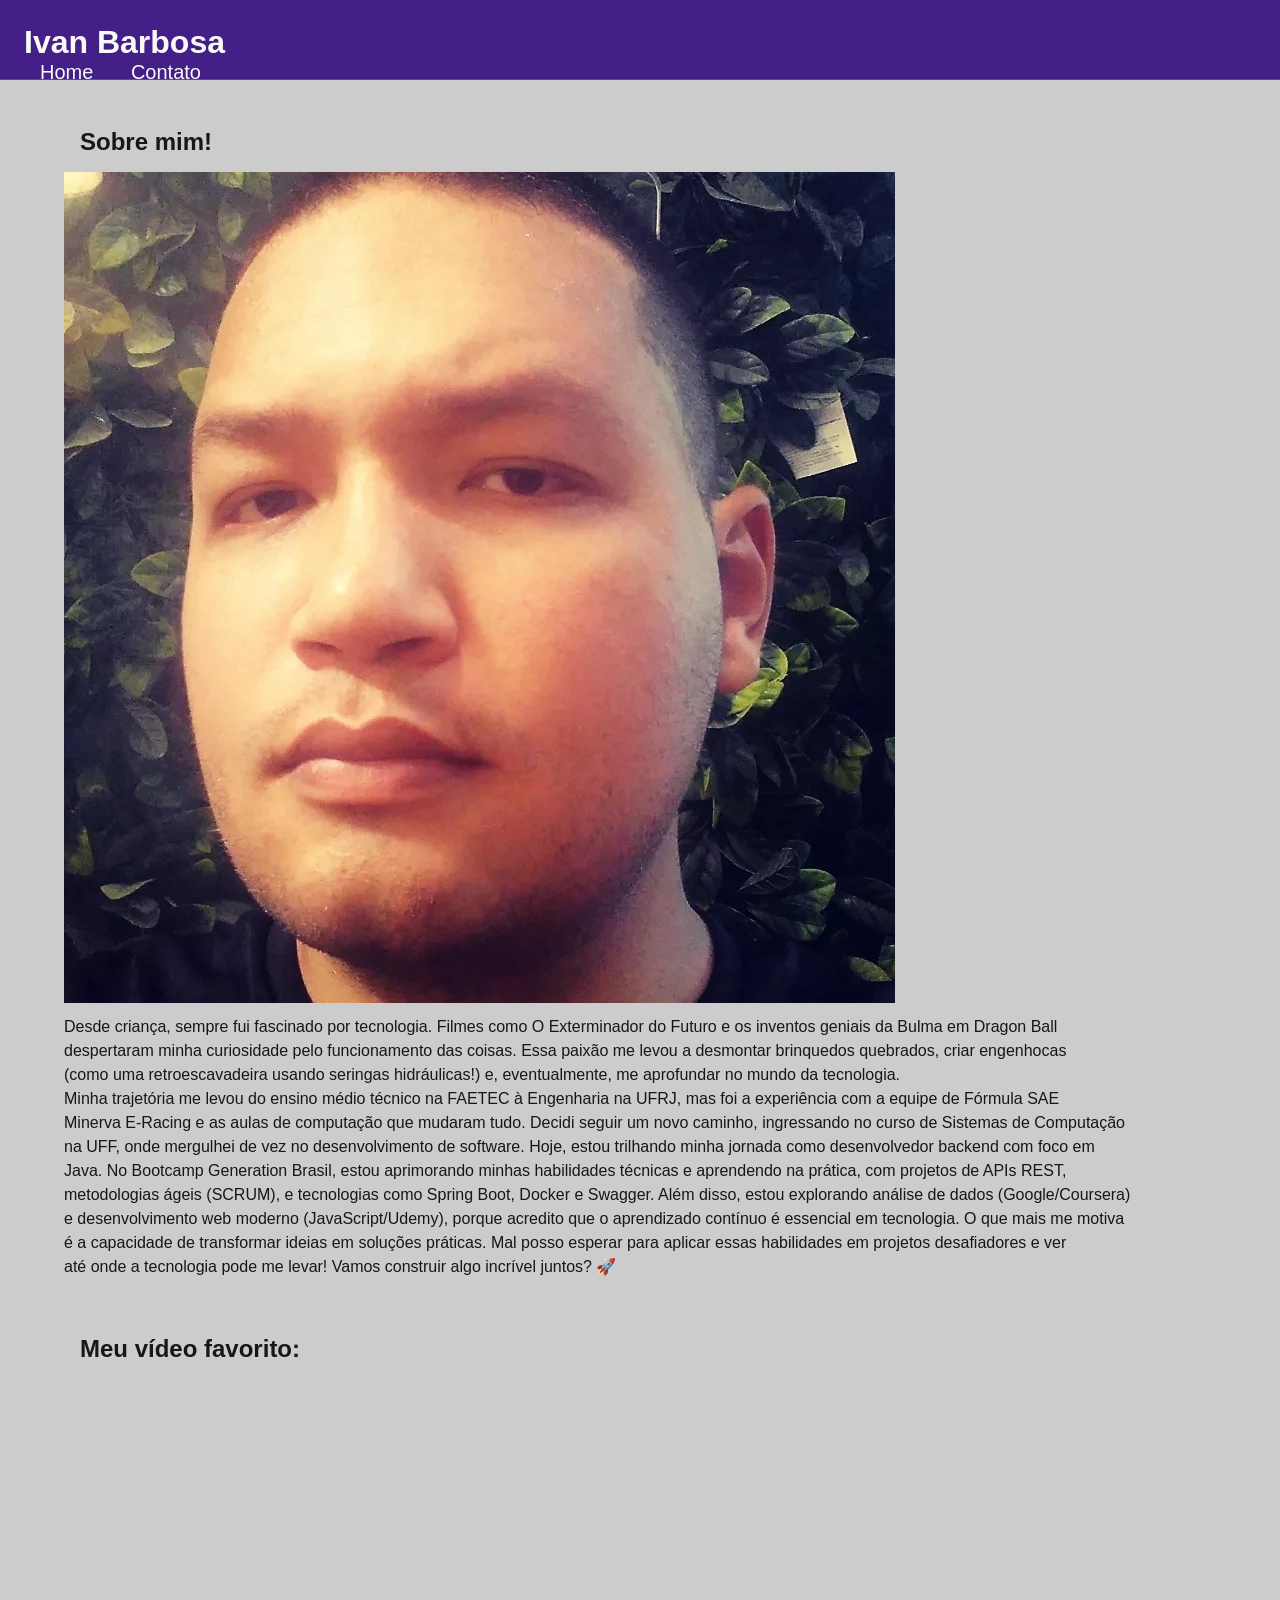
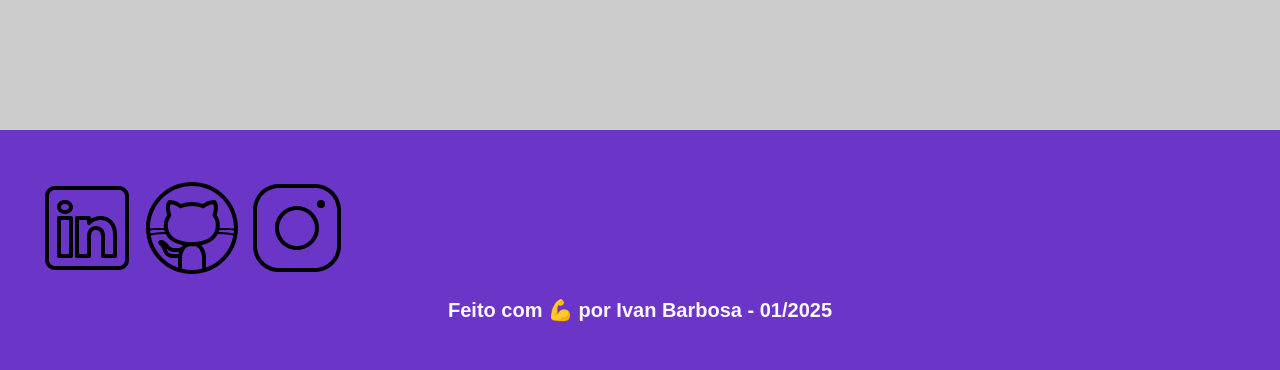
<file: index.html>
<!DOCTYPE html>
<html lang="pt-br">
	<head>
		<meta charset="UTF-8">

		<meta name="viewport" content="width=device-width, initial-scale=1.0">
		<meta name="description" content="Projeto Portfólio">
		<meta name="author" content="Generation Brasil">
		<meta name="keywords" content="HTML, CSS, JavaScript">

        <link rel="icon" type="image/svg" href="./assets/img/favicon.svg">

        <!-- Link para a Folha de Estilo da Página - CSS -->
		<link rel="stylesheet" href="./assets/css/style.css">

		<title>Meu Perfil</title>
	</head>
	<body>
		<!-- Cabeçalho da Página (header) -->
		<header>
			<!-- Div Conteudo do Cabeçalho -->
			<div id="header_content">
				<!-- Titulo do Cabeçalho -->
				<div id="titulo">
					<!-- Seu nome -->
					<h1>Ivan Barbosa</h1>
				</div>

				<!-- Conteudo do Menu da Página (header) -->
				<div id="menu">
					<!-- Menu da Página -->
					<nav>
						<!-- Marcadores não ordenados + links -->
						<ul id="menu">
							<li>
								<a href="index.html"> Home </a>
							</li>
							<li>
								<a href="contato.html"> Contato </a>
							</li>
						</ul>
					</nav>
				</div>
			</div>
		</header>

		<!-- Seção Principal da Página (main) -->
		<main>

			<!-- Seção Sobre você -->
			<section id="about">

				<!-- Título da Seção -->
				<h2>Sobre mim!</h2>

				<!-- Conteúdo da Seção -->
				<div id="conteudo">

					<!-- Imagem do criador do conteúdo -->
					<img
						src="./assets/img/ivan.jpg"
						alt="Foto do criador desse conteudo"
					/>

					<!-- Texto sobre o criador do conteúdo -->
					<article id="sobre_texto">
						<p>
							Desde criança, sempre fui fascinado por tecnologia. Filmes como O Exterminador do Futuro e os inventos geniais da Bulma em Dragon Ball 
                           <br> despertaram minha curiosidade pelo funcionamento das coisas. Essa paixão me levou a desmontar brinquedos quebrados, criar engenhocas 
                           <br> (como uma retroescavadeira usando seringas hidráulicas!) e, eventualmente, me aprofundar no mundo da tecnologia. 
                           <br> Minha trajetória me levou do ensino médio técnico na FAETEC à Engenharia na UFRJ, mas foi a experiência com a equipe de Fórmula SAE 
                           <br> Minerva E-Racing e as aulas de computação que mudaram tudo. Decidi seguir um novo caminho, ingressando no curso de Sistemas de Computação
                           <br> na UFF, onde mergulhei de vez no desenvolvimento de software. Hoje, estou trilhando minha jornada como desenvolvedor backend com foco em 
                           <br> Java. No Bootcamp Generation Brasil, estou aprimorando minhas habilidades técnicas e aprendendo na prática, com projetos de APIs REST, 
                           <br> metodologias ágeis (SCRUM), e tecnologias como Spring Boot, Docker e Swagger. Além disso, estou explorando análise de dados (Google/Coursera)
                           <br> e desenvolvimento web moderno (JavaScript/Udemy), porque acredito que o aprendizado contínuo é essencial em tecnologia. O que mais me motiva 
                           <br> é a capacidade de transformar ideias em soluções práticas. Mal posso esperar para aplicar essas habilidades em projetos desafiadores e ver 
                           <br> até onde a tecnologia pode me levar! Vamos construir algo incrível juntos? 🚀
						</p>
					</article>
				</div>
			</section>

			<!-- Seção contendo um vídeo de sua preferência -->
			<section id="video">
				
				<!-- Título da Seção -->
				<h2>Meu vídeo favorito:</h2>

				<!-- Vídeo da Seção -->
				<div class="youtube">
					<iframe
						width="560"
						height="315"
						src="https://www.youtube.com/embed/jF9_7OWogIE?si=sVqiE_t5Ze5RMM-p"
						frameborder="0"
						allow="accelerometer; autoplay; encrypted-media; gyroscope; picture-in-picture"
						allowfullscreen
					></iframe>
				</div>

			</section>

		</main>

		<!-- Rodapé da Página (footer) -->
		<footer>

			<!-- Seção de Contato - Redes Sociais-->
            <section id="redes_sociais">

                    <a href="https://www.linkedin.com/in/ivanj%C3%BAlio/">
                        <img src="assets/img/linkedin.svg" alt="LinkedIn" />
                    </a>
					<a href="https://github.com/IJNavi">
                        <img src="assets/img/github.svg" alt="Github" />
                    </a>
					<a href="https://www.instagram.com/coockolokko?igsh=MWZra2Rkc2o2cnZuMg==">
                        <img src="assets/img/instagram.svg" alt="Instagram" />
                    </a>

            </section>

			<h3>
                Feito com 💪 por Ivan Barbosa - 01/2025
			</h3>

		</footer>
	</body>
</html>
</file>
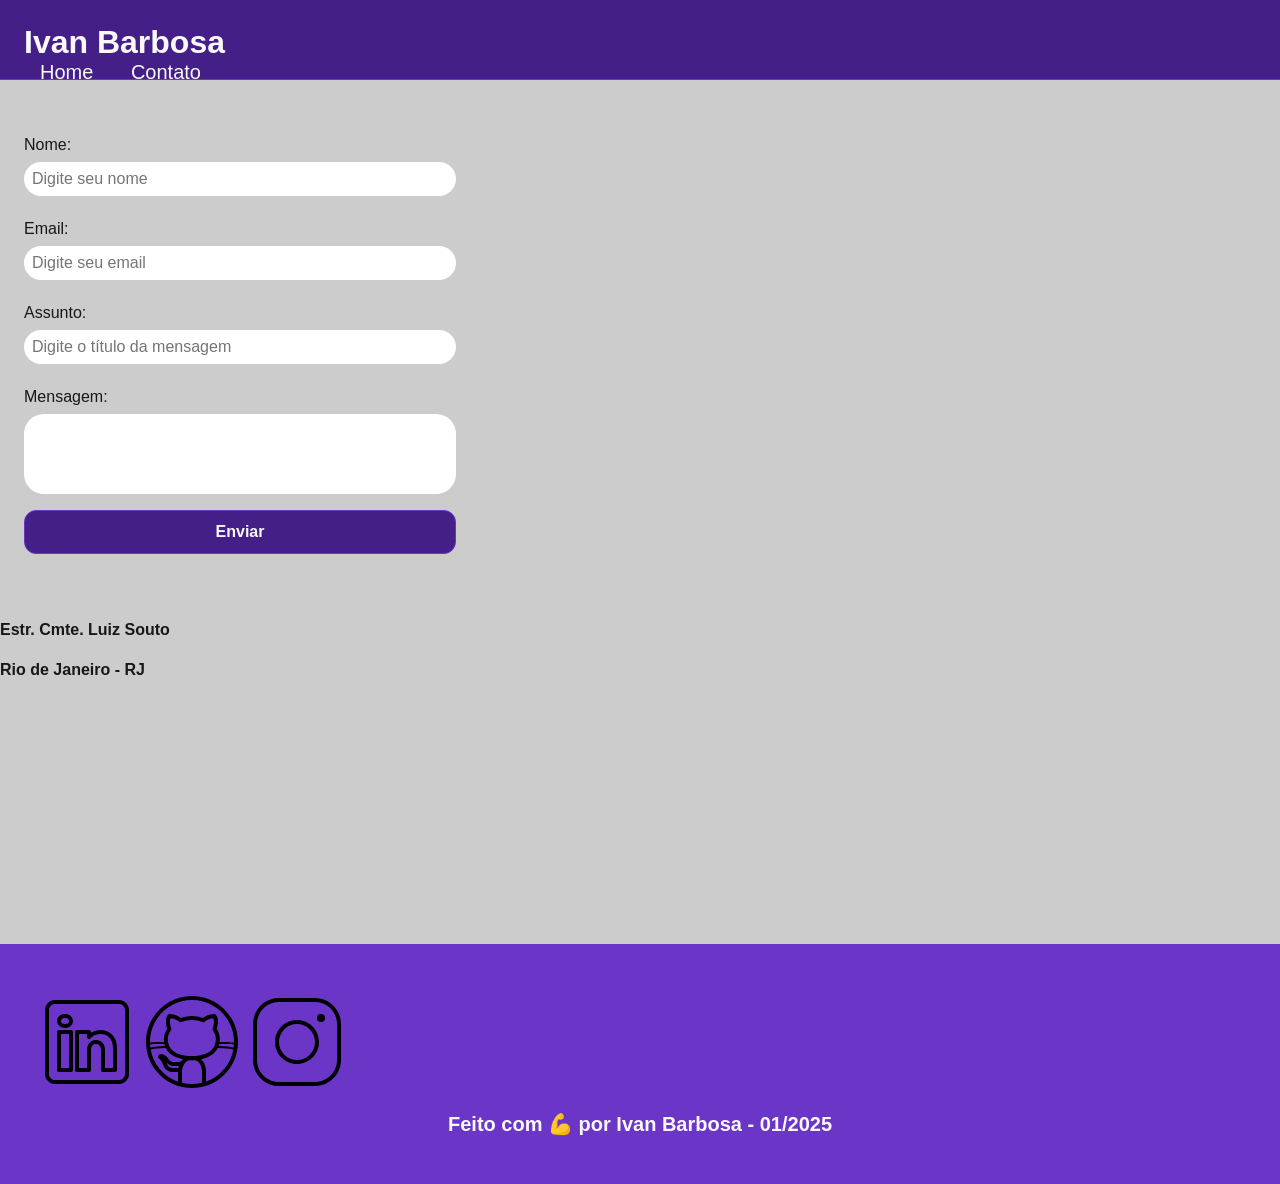
<file: contato.html>
<!DOCTYPE html>
<html lang="pt-br">
	<head>
		<meta charset="UTF-8">

		<meta name="viewport" content="width=device-width, initial-scale=1.0">
		<meta name="description" content="Projeto Portfólio">
		<meta name="author" content="Ivan Barbosa">
		<meta name="keywords" content="HTML, CSS, JavaScript">
        
        <link rel="icon" type="image/svg" href="./assets/img/favicon.svg">

		<!-- Link para a Folha de Estilo da Página - CSS -->
		<link rel="stylesheet" href="./assets/css/style.css">

		<title>Meu Perfil</title>
	</head>
	<body>
		<!-- Cabeçalho da Página (header) -->
		<header>
			<!-- Div Conteudo do Cabeçalho -->
			<div id="header_content">
				<!-- Titulo do Cabeçalho -->
				<div id="titulo">
					<!-- Seu nome -->
					<h1>Ivan Barbosa</h1>
				</div>

				<!-- Conteudo do Menu da Página (header) -->
				<div id="menu">
					<!-- Menu da Página -->
					<nav>
						<!-- Marcadores não ordenados + links -->
						<ul id="menu">
							<li>
								<a href="index.html"> Home </a>
							</li>
							<li>
								<a href="contato.html"> Contato </a>
							</li>
						</ul>
					</nav>
				</div>
			</div>
		</header>

		<!-- Seção Principal da Página (main) -->
		<main>
			
			<!-- Seção Formulário de Contato e Redes Sociais -->
			<section id="contact">
				
				<!-- Seção do Formulário-->
				<form action="#" method="submit">
					<label for="nome">Nome: </label>
					<input
						id="nome"
						type="text"
						name="name"
						placeholder="Digite seu nome"
						required
					/>
					<span id="txtNome"></span>

					<label for="email">Email: </label>
					<input
						id="email"
						type="email"
						name="email"
						placeholder="Digite seu email"
						required
					/>
					<span id="txtEmail"></span>

					<label for="subject">Assunto: </label>
					<input
						id="subject"
						type="text"
						name="subject"
						placeholder="Digite o título da mensagem"
						required
					/>
					<span id="txtSubject"></span>

					<label for="message">Mensagem: </label>
					<textarea
						id="message"
						name="message"
						placeholder="Digite sua mensagem"
						required
					>
					</textarea>

					<button type="submit">Enviar</button>
				</form>

				<!-- Seção do Google Maps -->
                 
				<article id="mapa">

					<div id="endereco">
						<p>Estr. Cmte. Luiz Souto</p>
						<p>Rio de Janeiro - RJ</p>
					</div>

					<iframe
						src="https://www.google.com/maps/embed?pb=!1m18!1m12!1m3!1d3675.0975293484144!2d-43.36491942330407!3d-22.909773274765428!2m3!1f0!2f0!3f0!3m2!1i1024!2i768!4f13.1!3m3!1m2!1s0x9bd87cae819c8d%3A0xa079aba73e77d56d!2sEstr.%20Cmte.%20Lu%C3%ADs%20Souto%2C%20321%20-%20Tanque%2C%20Rio%20de%20Janeiro%20-%20RJ%2C%2022733-040!5e0!3m2!1spt-BR!2sbr!4v1736361779179!5m2!1spt-BR!2sbr"
						width="400"
						height="250"
						frameborder="0"
						style="border: 0"
						allowfullscreen=""
						aria-hidden="false"
						tabindex="0"
						id="mapa"
					>
                    </iframe>

				</article>
			</section>
		</main>

		<!-- Rodapé da Página (footer) -->
		<footer>
			<!-- Seção de Contato - Redes Sociais -->
			<section id="redes_sociais">
				<a href="https://www.linkedin.com/in/ivanj%C3%BAlio">
					<img src="assets/img/linkedin.svg" alt="LinkedIn" />
				</a>
				<a href="https://github.com/IJNavi">
					<img src="assets/img/github.svg" alt="Github" />
				</a>
				<a href="https://www.instagram.com/coockolokko?igsh=MWZra2Rkc2o2cnZuMg==">
					<img src="assets/img/instagram.svg" alt="Instagram" />
				</a>
			</section>

			<h3>Feito com 💪 por Ivan Barbosa - 01/2025</h3>
		</footer>
	</body>
</html>
</file>
<file: assets/css/style.css>
/* Resetando as configurações padrões */
* {
    margin: 0;
    padding: 0;
    box-sizing: border-box;
    text-decoration: none;
    outline: none;
    font-weight: 400;
    font-family: sans-serif;
}

:root {
    --purple-200: #9a7bd1;
    --purple-500: #6b36c8;
    --purple-800: #441f88;

    --black-800: #171717;

    --gray-200: #cccccc;
    --gray-400: #505861;

    --white: #F9F9F9;
}

html {
    width: 100%;
    height: 100vh;
}

body {
    background: var(--gray-200);
    color: var(--black-800);
}

/* Definindo as configurações de títulos e paragrafo */
h1{
    color: var(--white);
    font-size: 2rem;
    font-weight: 700;
}

h2{
    padding: 1rem;
    color: var(--black-800);
    font-size: 1.5rem;
    font-weight: 600;
    text-align: left;
}

h3{
    padding: 1rem;
    color: var(--white);
    font-size: 1.25rem;
    font-weight: 700;
    text-align: center;
}

p{
    font-size: 1rem;
    line-height: 1.5rem;
    text-align: justify;
    padding: 0.5rem 0;
}

/* Definindo as configurações do Flexbox */

.flex {
    display: flex;
    justify-content: center;
    align-items: center;
}

.flex_start {
    display: flex;
    justify-content: flex-start;
}
 
 /* Estilização da Seção Header */
 #header_content {
    height: 80px;
    position: sticky; 
    top: 0; 
    width: 100%; 
    justify-content: space-between;
    padding: 24px;
    background-color: var(--purple-800);
    border-bottom: 1px solid var(--purple-500);
}
 
 #menu li {
    display: inline;
    padding: 1rem;
 }
 
 #menu li a {
    text-decoration: none;
    color: var(--white);
    font-size: 20px;
 }
 
 #menu li a:hover {
    color: var(--purple-200);
    text-decoration: underline;
 }
 
 /* Estilização da Seção About */

 #about{
    flex-direction: column;
    margin: 2rem auto;
    width: 90%;
 }

#conteudo{
    flex-direction: row;
    gap: 2rem;

}

.img_profile{
    width: 200px;
}
 
/* Estilização da Seção Video */

#video{
    flex-direction: column;
    margin: 2rem auto;
    width: 90%;
 }

/* Estilização da Seção Footer */

footer{
    flex-direction: column;
    margin: 0;
    padding: 2rem;
    color: var(--white);
    background-color: var(--purple-500);
    font-weight: bold;
    text-align: center;
}

#redes_sociais {
    display: flex;
    justify-content: space-evenly; 
    margin: 1rem 0 0 0;
    width: 320px;
}

.social_icon {
    width: 4rem;
    height: 4rem;
    filter: brightness(0) 
            saturate(100%) 
            invert(100%) 
            sepia(0%) 
            saturate(7457%) 
            hue-rotate(23deg) 
            brightness(95%) 
            contrast(87%);
}

.social_icon:hover {  
    filter: brightness(0) 
            saturate(100%) 
            invert(65%) 
            sepia(59%) 
            saturate(2437%) 
            hue-rotate(213deg) 
            brightness(86%) 
            contrast(88%);
}

 /*Estilização da Página de Contato*/
 
 #contact{
    flex-direction: row;
    gap: 2rem;
 }

form {
    display: flex;
    flex-direction: column;
    width: 480px;
    margin: 2rem 0;
    padding: 1.5rem;
    border: none;
}

form label {
    font-size: 1rem;
    text-align: left;
    font-weight: 500;
}

form input,
textarea {
    margin: 0.5rem 0 1rem;
    padding: 0.5rem;
    border-radius: 1.25rem;
    border: none;
    width: 100%;
    font-size: 1rem;
}

textarea {
    resize: none;
    height: 5rem;
}

form span{
    margin: 0 0 0.5rem 0.75rem;
    font-size: 0.75rem;
    line-height: 1rem;
    color: red;
}

form button {
    text-align: center;
    padding: 0.75rem 2rem;
    background: var(--purple-800);
    border: 1px solid var(--purple-500);
    color: var(--white);
    border-radius: 0.75rem;
    font-weight: 700;
    font-size: 1rem;
}

form button:hover {
    background: var(--purple-500);
}

/* Estilização do Mapa */
#mapa{
    width: 480px;
    flex-direction: column;
    gap: 3rem;
}

#endereco > p{
    font-size: 1rem;
    text-align: justify;
    font-weight: 600;
}
</file>
